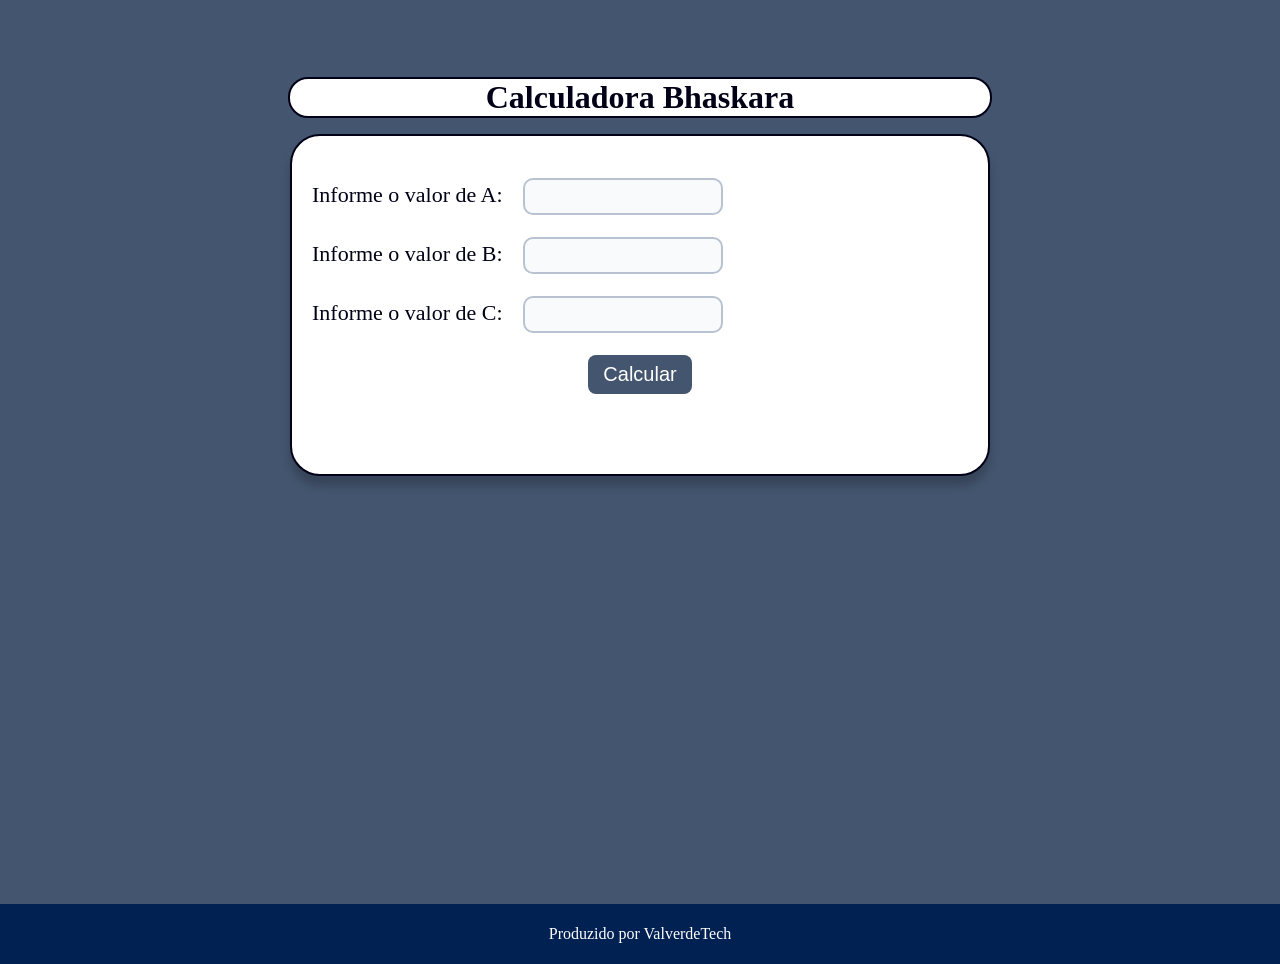
<file: index.html>
<!DOCTYPE html>
<html lang="pt-BR">
    <head>
        <meta charset="UTF8">
        <meta name="viewport" content="width=device-width, initial-scale=1.0">
        <title>Calculadora Bhaskara</title>
        <link rel="stylesheet" href="css/style.css">
        <h1 class="h1">Calculadora Bhaskara</h1>
        <script type="text/javascript" src="js/delta.js"></script>
    </head>
    <body>
        <main>
            <form action="">
                <div class="ddd">
                    <p class="receberValor" id="p1">
                        Informe o valor de A:  <input class="input" type="number"
                        id="a" onkeydown="if (event.key === 'e' || event.key === 'E') { event.preventDefault(); }"></p>
                    <p class="receberValor" id="p2">
                        Informe o valor de B: <input class="input" type="number"
                        id="b" onkeydown="if (event.key === 'e' || event.key === 'E') { event.preventDefault(); }"></p>
                    <p class="receberValor" id="p3">
                        Informe o valor de C: <input class="input" type="number"
                        id="c" onkeydown="if (event.key === 'e' || event.key === 'E') { event.preventDefault(); }"><br></p>
                </div>
                <div id="sumir">
                    <input class="btt" type="button" value="Calcular" 
                    onclick="chamarDelta()">
      
                    <h1 id="dt"></h1>
                    <h1 id="mostrarDelta"></h1><br>
                </div>
                <div>
                    <input type="button" id="meuBotao1" 
                    onclick="bhaskara()" hidden>
                    <button id="meuBotao2" hidden></button>
                </div>

                <h1 id="opcao"></h1>
                
                <div>
                    <input type="button" id="botaospf" 
                    onclick="spf()" hidden></button>
                    <input type="button" id="botaoN" 
                    onclick="decimal()" hidden>
                </div>
                <div>
                    <h1 id="formula1"></h1>
                    <h1 id="formula2"></h1>
                </div>
                <div>
                    <h1 id="deltainteiro1"></h1>
                    <h1 id="deltainteiro2"></h1>
                </div>
                <h1 id="rx1"></h1>
                <h1 id="rx2"></h1>

        </form>
        </main>
        <footer>
            <p>Produzido por ValverdeTech</p>
        </footer>
    </body>
</html>
</file>
<file: css/style.css>
body{
    background-color: #44556f;
    min-height: 100vh;
    margin: 5% 0 0 0;
    display: flex;
    flex-direction: column;
    color: #000016;
}
h1{
    text-align: center;
    border: 2px;
}
main{
    margin: 3px auto auto auto;
    width: 90%;
    max-width: 700px;
    box-sizing: border-box;
    background-color: white;
    padding: 20px;
    text-align: center;
    border-radius: 30px;
    border:solid #000016 2px;
    box-shadow: 0 10px 10px rgba(0, 0, 0, 0.2);
}
.btt{
    background-color: #44556f;
    color: white;
    border: none;
    border-radius: 8px;
    padding: 8px 15px;
    font-size: 20px;
    cursor: pointer;
    transition: 0.2s;
}
.btt:hover{
    background-color: #2f3d50;
    transform: scale(1.05)
}
.input{
    background-color: #f8fafc;
    font-size: 18px;
    text-align: center;
    border-radius: 10px;
    outline: none;
    width: 190px;
    height: 27px;
    margin: auto 15px;
    border: solid #b8c2d1 2px;
    padding: 3px;
    transition: 0.2s;
}
.input:focus{
    border-color: #44556f ;
    box-shadow: 0 0 0 3px rgb(68, 85, 111, 0.25);
}
.input[type="number"] {
    -moz-appearance: textfield;
} 
.input[type="number"]::-webkit-inner-spin-button,
.input[type="number"]::-webkit-outer-spin-button {
    -webkit-appearance: none;
    margin: 0;
}
.h1{
    width: 90%;
    text-align: center;
    border:solid #000016 2px;
    background-color: white;
    margin: 1% auto;
    max-width: 700px;
    border-radius: 20px;
}
.fracao {
    display: inline-flex;
    flex-direction: column;
    vertical-align: middle;
    text-align: center;
}
.span1{
    border-bottom: 1px solid black;
    padding: 2px 5px;
}

.ddd{
    text-align: left;
}
.receberValor{
    font-size: 22px;
}
footer{
    margin: auto auto 0;
    width: 100%;
    background-color: #002152;
    color: white;
    padding: 5px;
    text-align: center;
    box-shadow: 0 10px 10px rgba(0, 0, 0, 0.2);
    box-sizing: border-box;
}
@media(max-width: 600px) {
    body {
        margin: 10% 0 0 0;
    }
    main p{
        text-align: center;
        margin: 20px 0 5px;
    }
    p {
        font-size: 18px;
        margin: 12px 0 6px;
    }
    .input {
        width: 120px;
        height: 40px;
        font-size: 18px;
        text-align: center;
        display: block;
        margin: 0 auto;
    }
    .btt {
        font-size: 18px;
        padding: 12px 20px;
        min-height: 44px;
        margin: 8px 0 0 0;
    }
}
</file>
